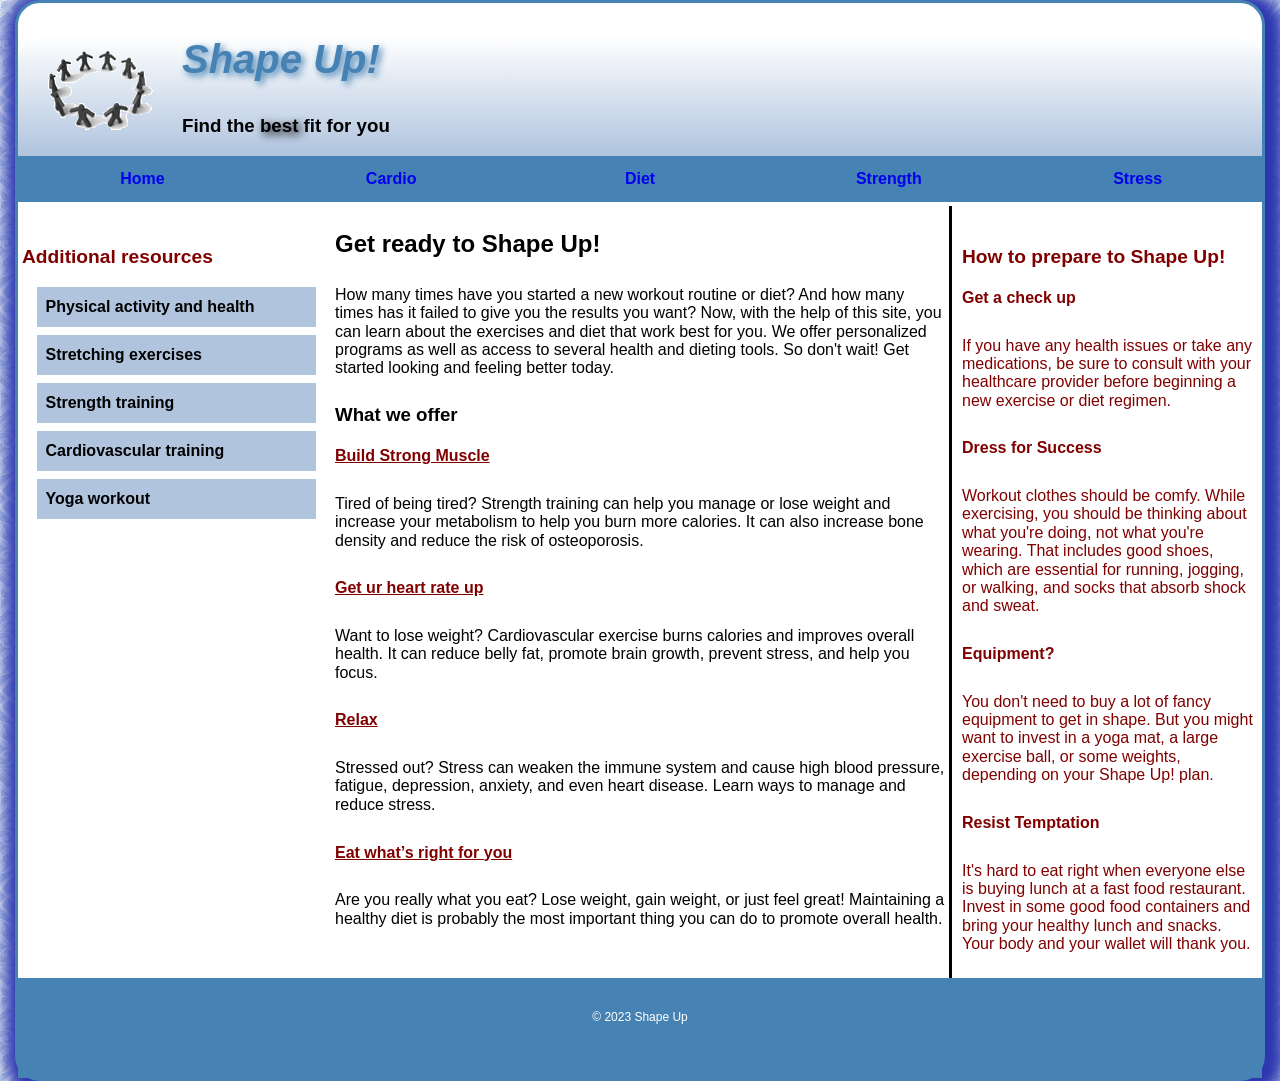
<file: index.html>
<!DOCTYPE html>

<html lang="en">
<head>
	<meta charset="utf-8" />
	<meta name="viewport" content="width=device-width, initial-scale=1.0">
	<link rel="stylesheet" href="styles/slicknav.css">
	<link rel="stylesheet" href="styles/normalize.css">
	<link rel="stylesheet" href="styles/main.css">

	<!-- SLICKNAV LINKS ////////////////////-->

	
	<script src="https://ajax.googleapis.com/ajax/libs/jquery/3.6.3/jquery.min.js"></script>
	<script src="js/jquery.slicknav.min.js"></script>

	<script type="text/javascript">
		$(document).ready(function(){
		$('#nav_menu').slicknav({prependTo:"#mobilemenu"});
		});
	</script>

	

	<!--[if lt IE 9]>
	<script src="bower_components/html5shiv/dist/html5shiv.js"></script>
	<![endif]-->

	<title>Shape Up!</title>
</head>

<body>
	<header class="clearfix">
		<img src="images/shape_up_logo.png" alt="Logo Image">
		<h2>Shape Up!</h2>
		<h3>Find the <span class="shadow">  best </span>fit for you</h3>
		
	</header>
	<nav id="mobilemenu"></nav>
	<nav id="nav_menu">
		<ul>
			<li> <a href="index.html">Home</a></li>
			<li> <a href="cardio/index.html">Cardio</a></li>
			<li> 
				<a href="diet/index.html">Diet</a>
				<ul>
					<li> <a href="diet/bmi.html">Bmi</a></li>
					<li> <a href="diet/calories.html">Calories</a></li>
					<li> <a href="diet/meals.html">Meals</a></li>
				</ul>
			</li>
			<li> <a href="strength/index.html">Strength</a></li>
			<li id="last"> 
				<a href="stress/index.html">Stress</a>
				<ul>
					<li> <a href="stress/meditate.html">Meditate</a></li>
					<li><a href="stress/tips.html">Tips</a></li>
					<li><a href="stress/vipassana.html">Vispassana</a></li>
				</ul>
			</li>
		</ul>
	</nav>


	<main>

		<aside>
			<nav id="nav_list">
				<h3>Additional resources</h3>
				<ul>
					<li><a href="https://www.who.int/news-room/fact-sheets/detail/physical-activity"> Physical activity and health</a></li>
					<li><a href="https://www.webmd.com/fitness-exercise/ss/slideshow-stretches-to-get-loose">Stretching exercises</a> </li>
					<li><a href="https://madmuscles.com/default-loader?pp=mm_100_wu&utm_source=google_search&utm_medium=138775192229&utm_campaign=13016427482&utm_content=611990954878&device=c&utm_term=strength%20training%20program&camp_name=&asn=&gclid=Cj0KCQiA2-2eBhClARIsAGLQ2RnpUDvlT0cjmwU6OxV3Oe5LjpCI9zkU1NvhI_5gFj6_uc3IlxDqYVwaAvI_EALw_wcB">Strength training</a></li>
					<li><a href="https://www.realbuzz.com/articles-interests/fitness/article/what-is-cardiovascular-training/">Cardiovascular training</a></li>
					<li><a href="">Yoga workout</a></li>
				</ul>
			</nav>
		</aside>


		<section>
			<h2>Get ready to Shape Up!</h2>
			<p>How many times have you started a new workout routine or diet? And how many times has it failed to give you the results you want? Now, with the help of this site, you can learn about the exercises and diet that work best for you. We offer personalized programs as well as access to several health and dieting tools. So don't wait! Get started looking and feeling better today.
			</p>
			<h3>What we offer</h3>

			<h4><a href="strength/index.html"> Build Strong Muscle</a></h4>

			<p>Tired of being tired? Strength training can help you manage or lose weight and increase your metabolism to help you burn more calories. It can also increase bone density and reduce the risk of osteoporosis.</p>

			<h4><a href="cardio/index.html">Get ur heart rate up</a></h4>
			<p>Want to lose weight? Cardiovascular exercise burns calories and improves overall health. It can reduce belly fat, promote brain growth, prevent stress, and help you focus.</p>

			<h4><a href="stress/index.html">Relax</a></h4>
			<p>Stressed out? Stress can weaken the immune system and cause high blood pressure, fatigue, depression, anxiety, and even heart disease. Learn ways to manage and reduce stress.</p>

			<h4><a href="diet/index.html">Eat what&rsquo;s right for you</a></h4>
			<p>Are you really what you eat? Lose weight, gain weight, or just feel great! Maintaining a healthy diet is probably the most important thing you can do to promote overall health.</p>

	   	</section>
		<aside id="rightcol">
			<h3>How to prepare to Shape Up!</h3>
			<h4>Get a check up</h4>
			<p>If you have any health issues or take any medications, be sure to consult with your healthcare provider before beginning a new exercise or diet regimen.</p>
			<h4>Dress for Success</h4>
			<p>Workout clothes should be comfy. While exercising, you should be thinking about what you're doing, not what you're wearing. That includes good shoes, which are essential for running, jogging, or walking, and socks that absorb shock and sweat.</p>
			<h4>Equipment?</h4>
			<p>You don't need to buy a lot of fancy equipment to get in shape. But you might want to invest in a yoga mat, a large exercise ball, or some weights, depending on your Shape Up! plan.</p>
			<h4>Resist Temptation</h4>
			<p>It's hard to eat right when everyone else is buying lunch at a fast food restaurant. Invest in some good food containers and bring your healthy lunch and snacks. Your body and your wallet will thank you.</p>
		</aside>

	</main>
	
	<footer>
		<p>&copy; 2023 Shape Up</p>
	
	</footer>
</body>
</html>
</file>
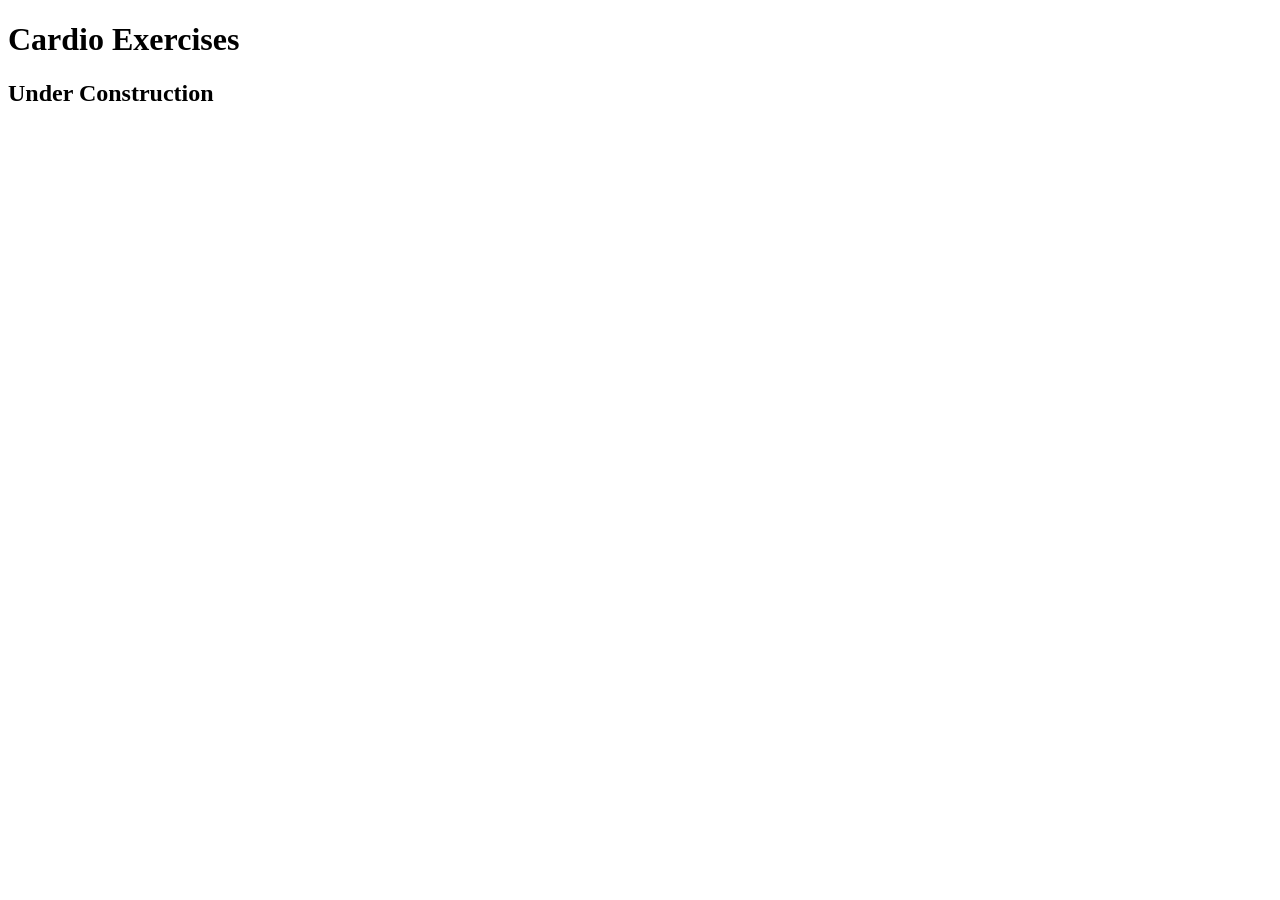
<file: cardio/index.html>
<!DOCTYPE html>

<html lang="en">
<head>
	<meta charset="utf-8">
	<title>Shape Up! | Cardio Exercises</title>
</head>

<body>
	<main>
	    <h1>Cardio Exercises</h1>
		<h2>Under Construction</h2>
	</main>
</body>
</html>
</file>
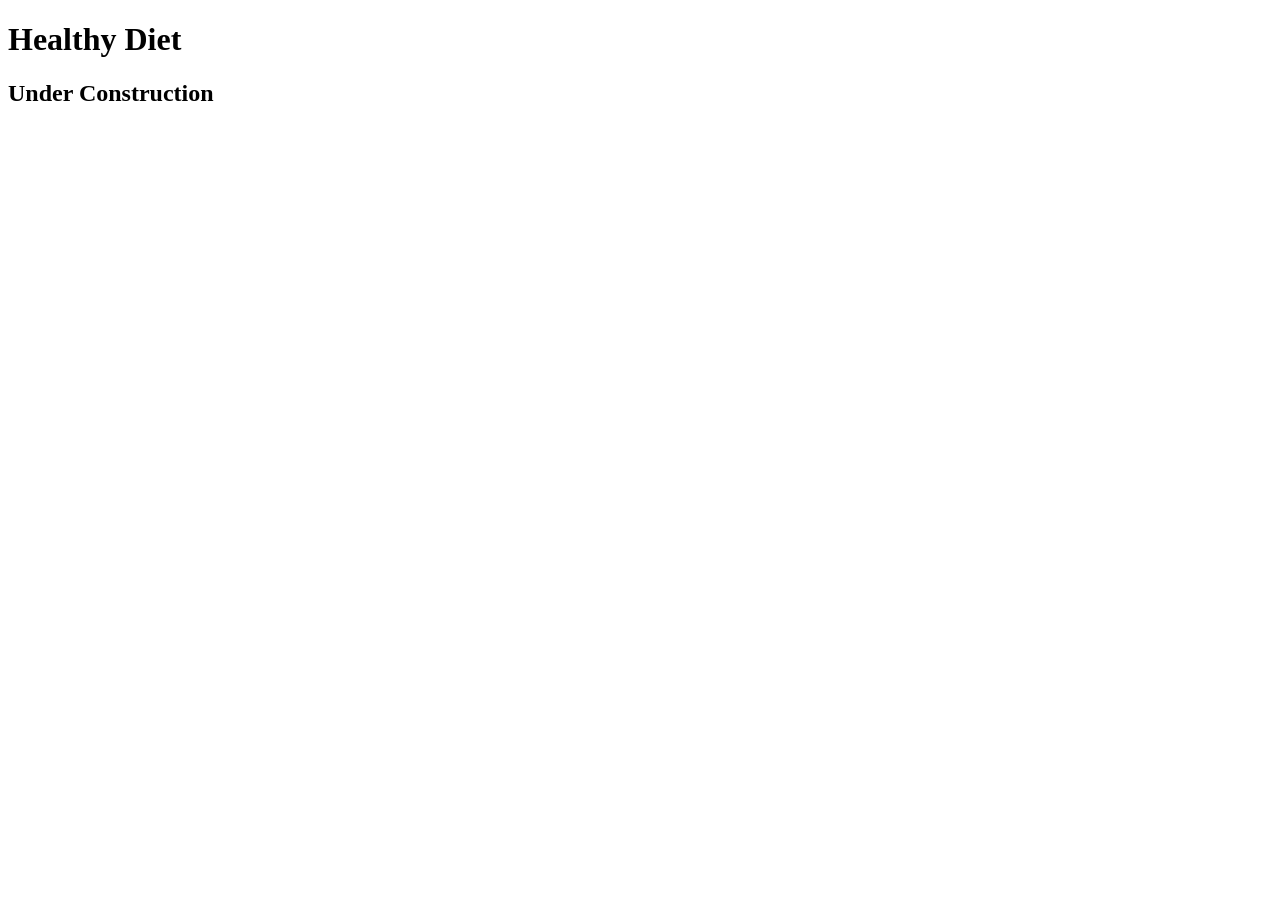
<file: diet/index.html>
<!DOCTYPE html>

<html lang="en">
<head>
	<meta charset="utf-8">
	<title>Shape Up! | Healthy Diet</title>
</head>

<body>
	<main>
	    <h1>Healthy Diet</h1>
		<h2>Under Construction</h2>
	</main>
</body>
</html>
</file>
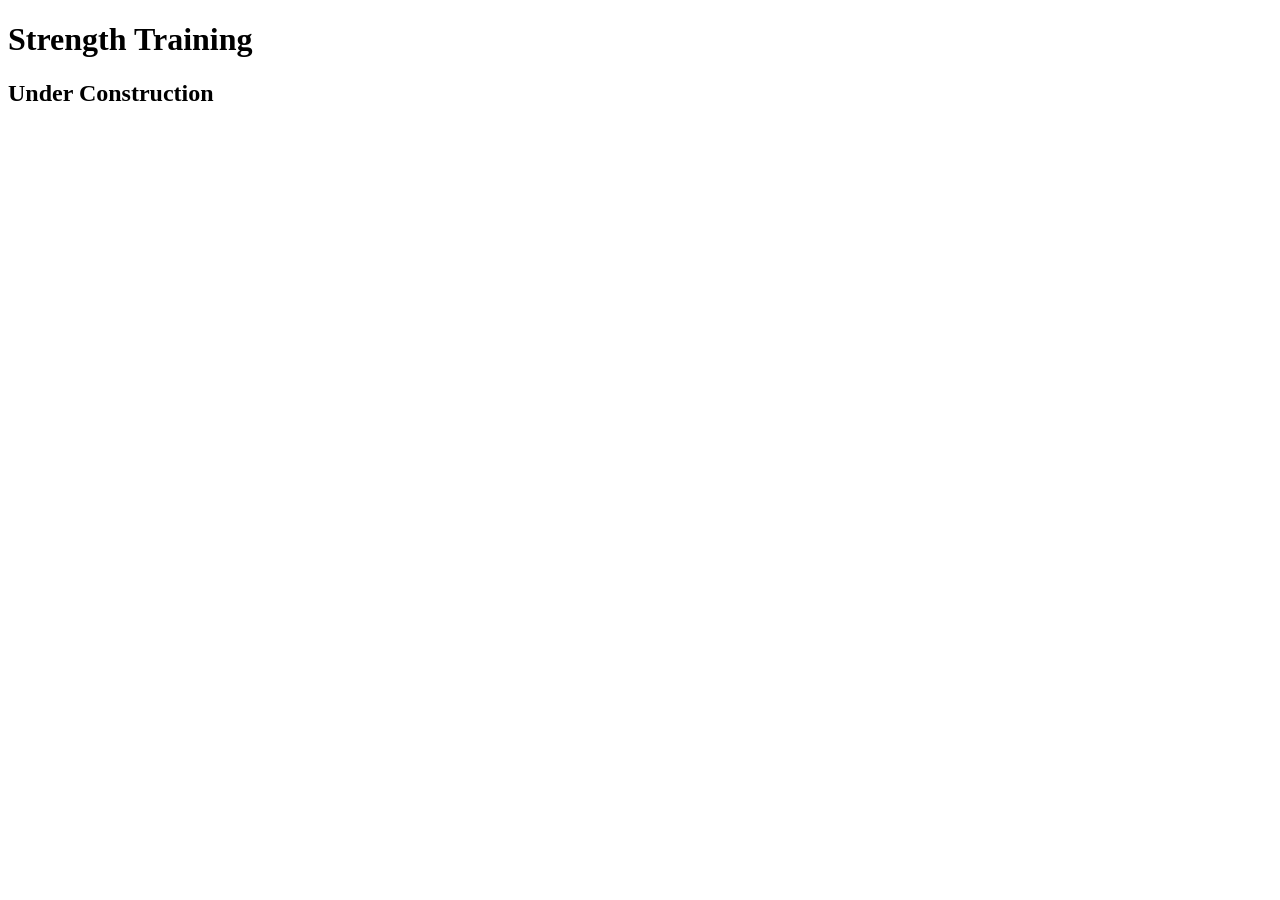
<file: strength/index.html>
<!DOCTYPE html>

<html lang="en">
<head>
	<meta charset="utf-8">
	<title>Shape Up! | Strength Training</title>
</head>

<body>
	<main>
	    <h1>Strength Training</h1>
		<h2>Under Construction</h2>
	</main>
</body>
</html>
</file>
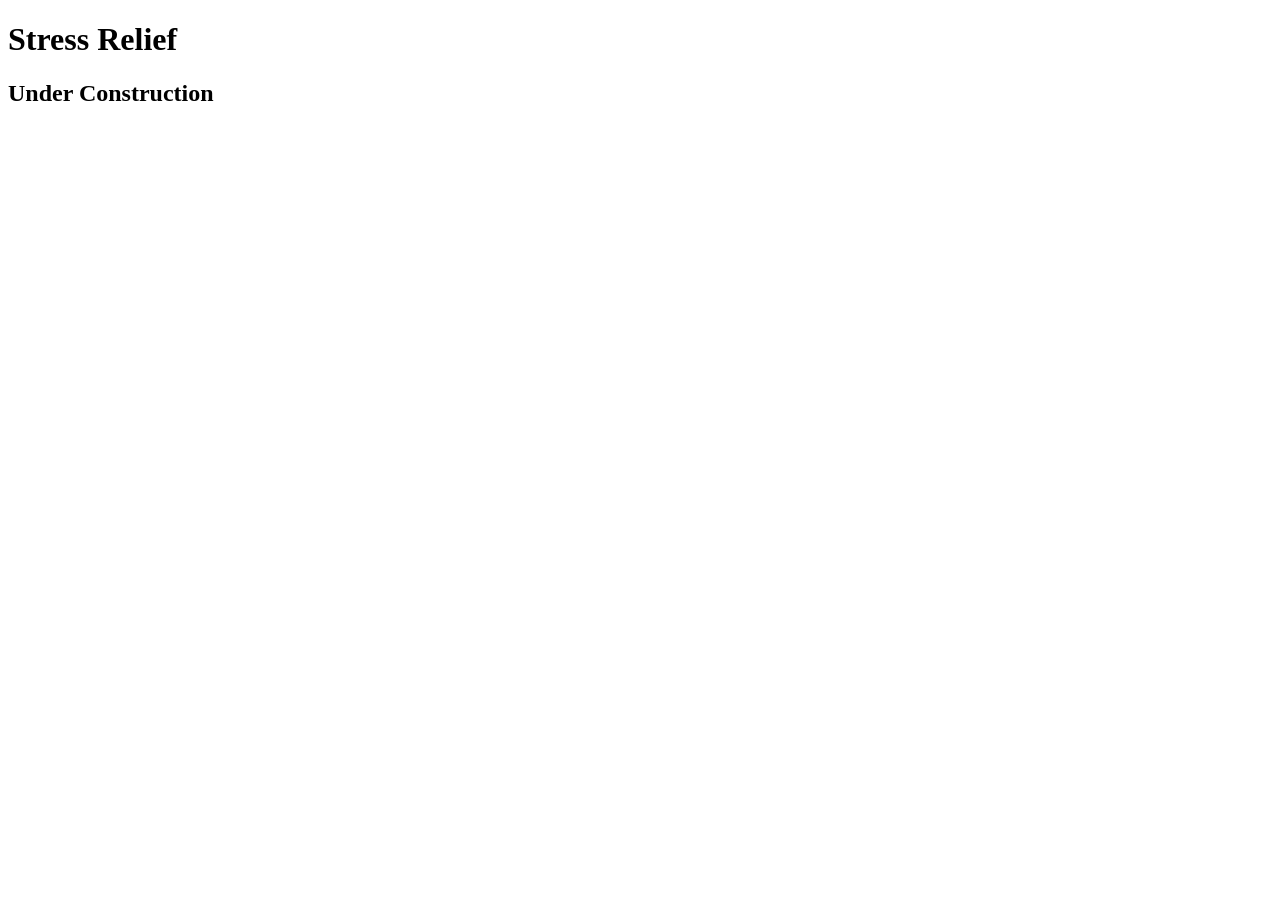
<file: stress/index.html>
<!DOCTYPE html>

<html lang="en">
<head>
	<meta charset="utf-8">
	<title>Shape Up! | Stress</title>
</head>

<body>
    <main>
        <h1>Stress Relief</h1>
        <h2>Under Construction</h2>
	</main>
</body>
</html>
</file>
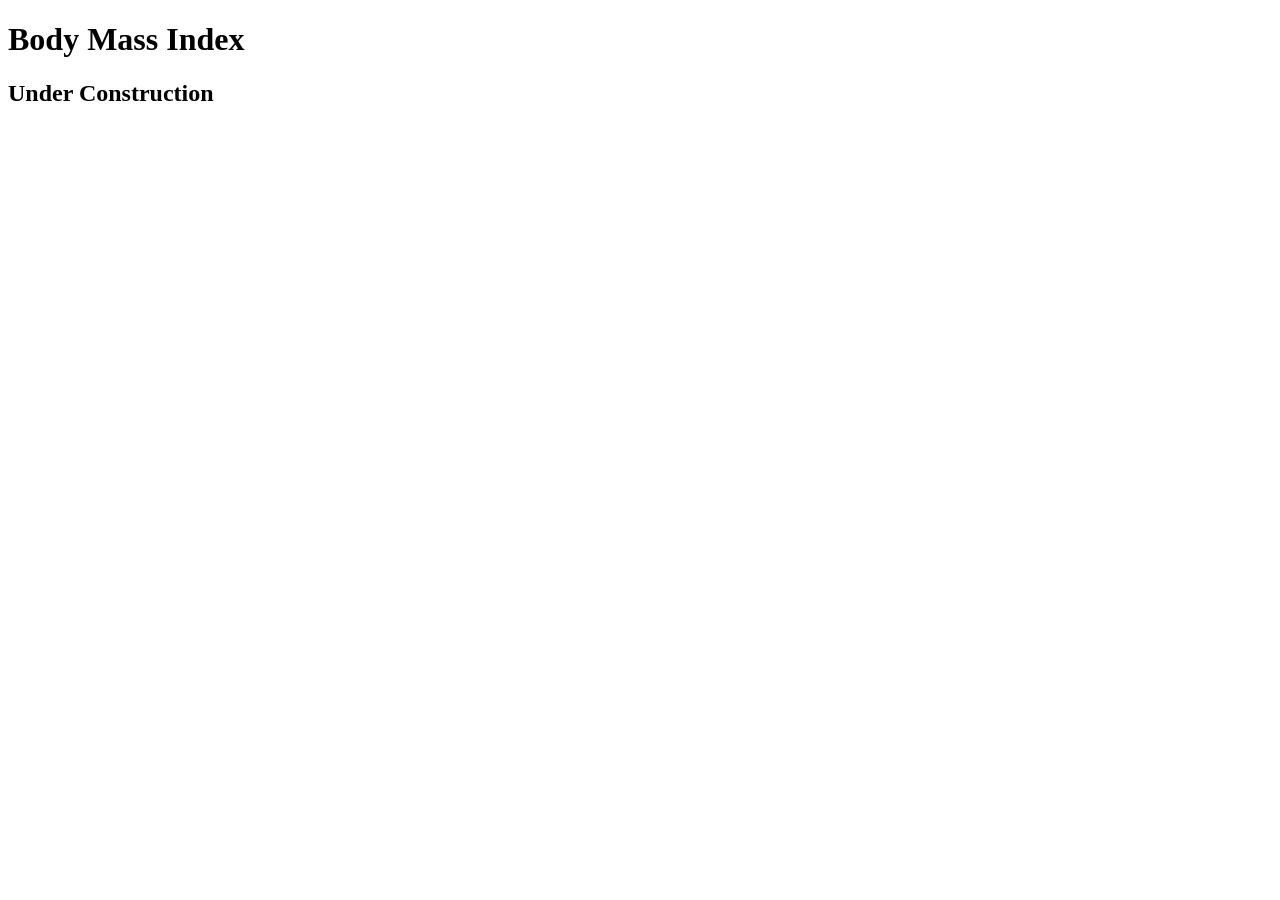
<file: diet/bmi.html>
<!DOCTYPE html>

<html lang="en">
<head>
	<meta charset="utf-8">
	<title>Shape Up! | BMI</title>
</head>

<body>
	<main>
	    <h1>Body Mass Index</h1>
		<h2>Under Construction</h2>
	</main>
</body>
</html>
</file>
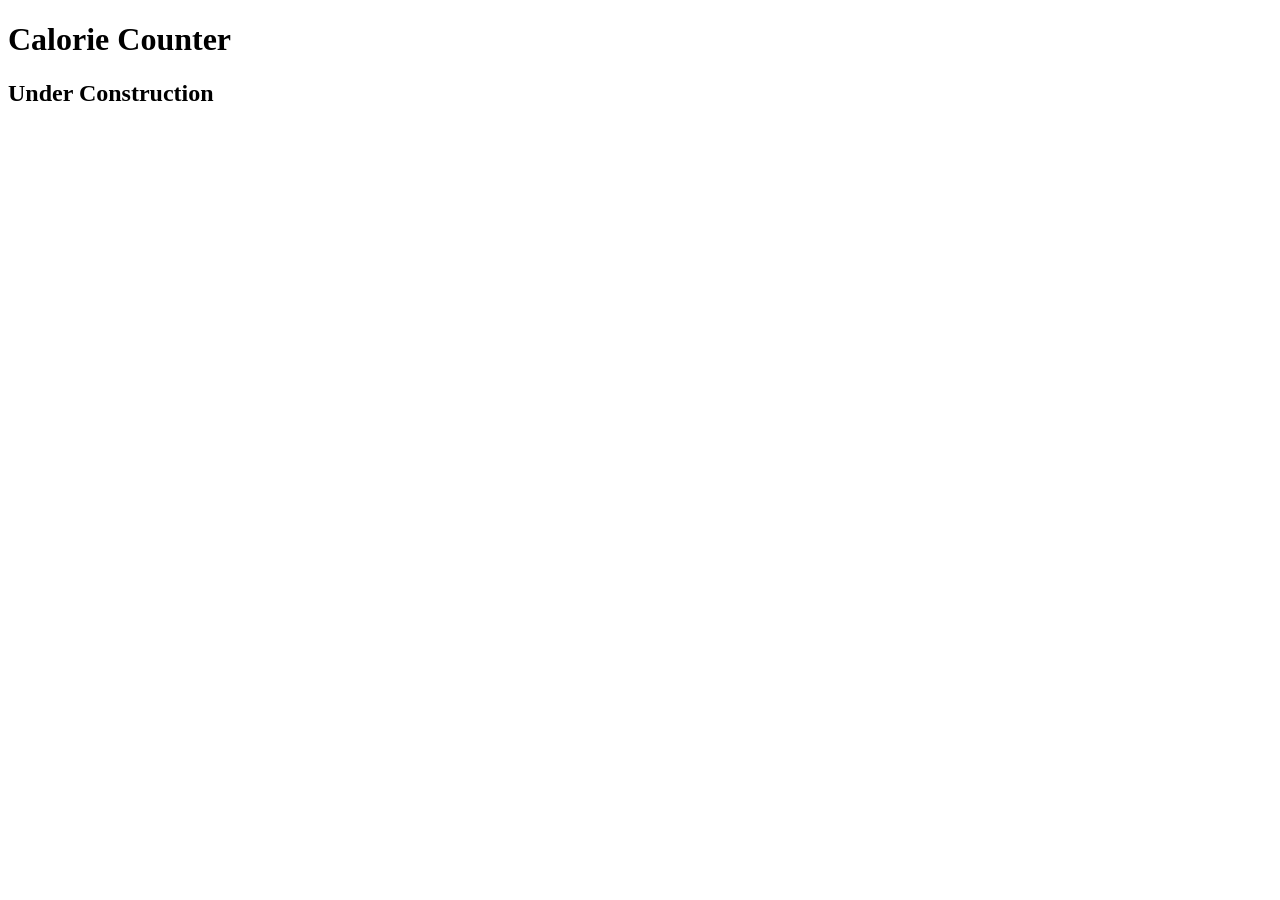
<file: diet/calories.html>
<!DOCTYPE html>

<html lang="en">
<head>
	<meta charset="utf-8">
	<title>Shape Up! | Calorie Counter</title>
</head>

<body>
	<main>
	    <h1>Calorie Counter</h1>
		<h2>Under Construction</h2>	      
    </main>
</body>
</html>
</file>
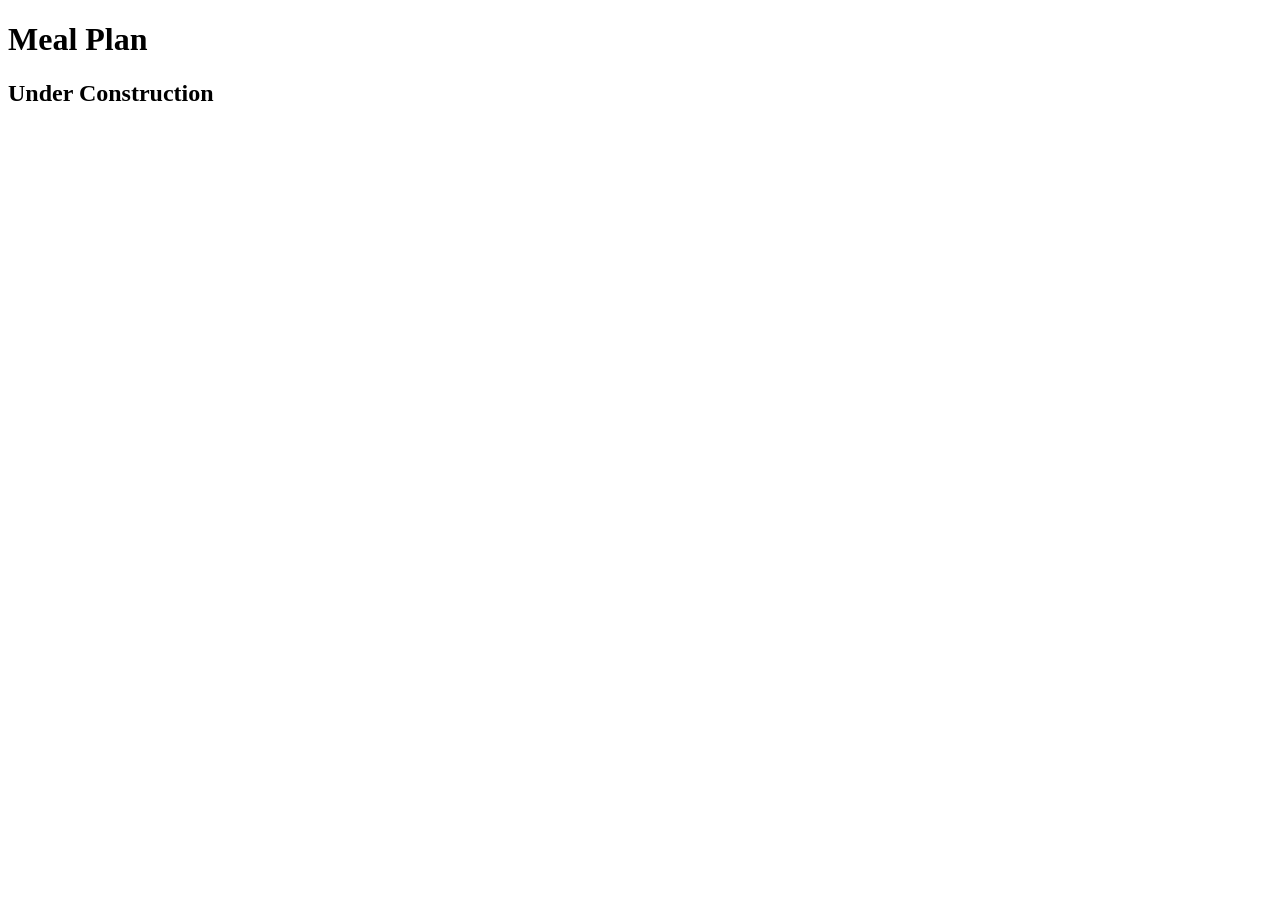
<file: diet/meals.html>
<!DOCTYPE html>

<html lang="en">
<head>
	<meta charset="utf-8">
	<title>Shape Up! | Meal Plan</title>
</head>

<body>
	<main>
	    <h1>Meal Plan</h1>
		<h2>Under Construction</h2>	    
	</main>
</body>
</html>
</file>
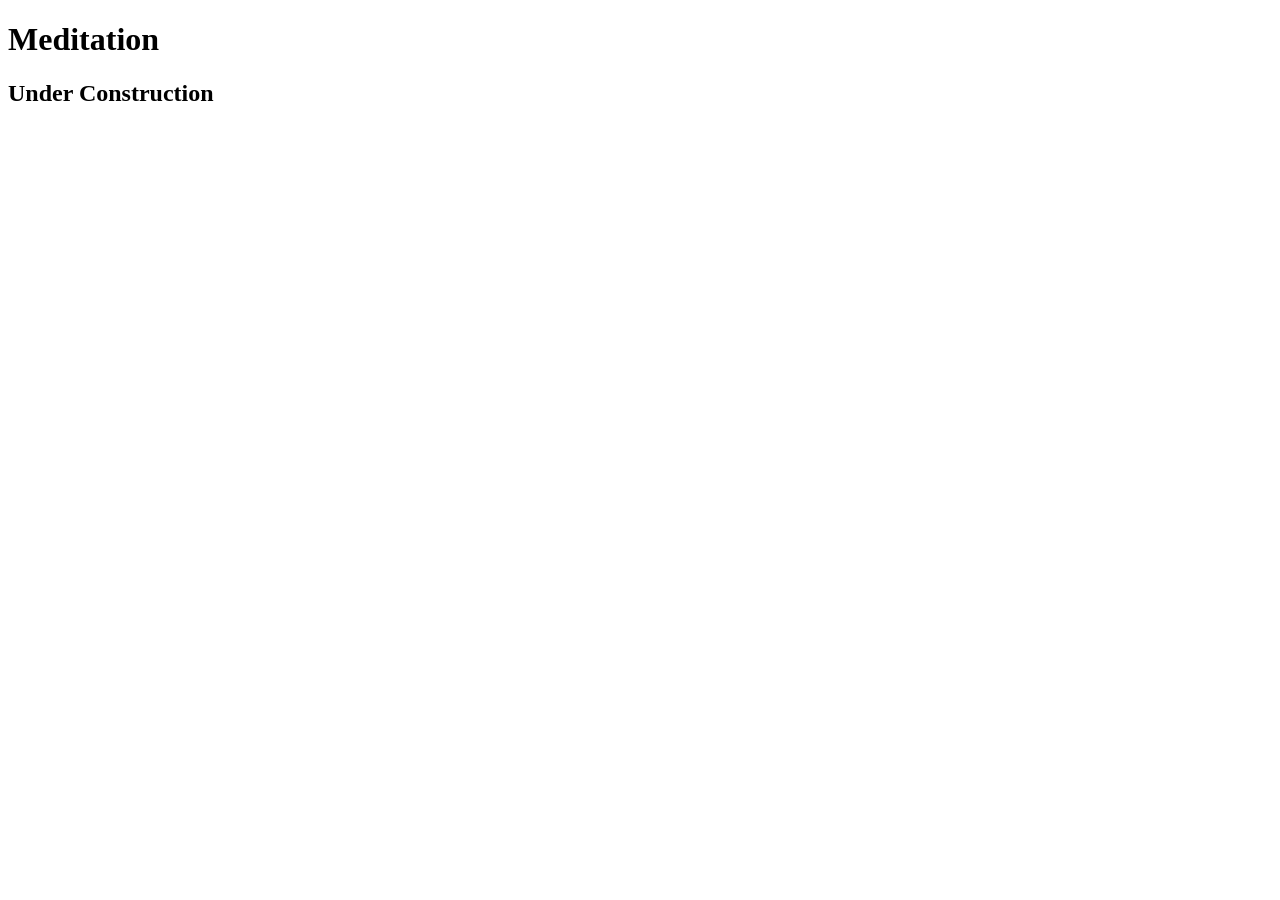
<file: stress/meditate.html>
<!DOCTYPE html>

<html lang="en">
<head>
	<meta charset="utf-8">
	<title>Shape Up! | Meditation</title>
</head>

<body>
	<main>
	    <h1>Meditation</h1>
		<h2>Under Construction</h2>
	</main>
</body>
</html>
</file>
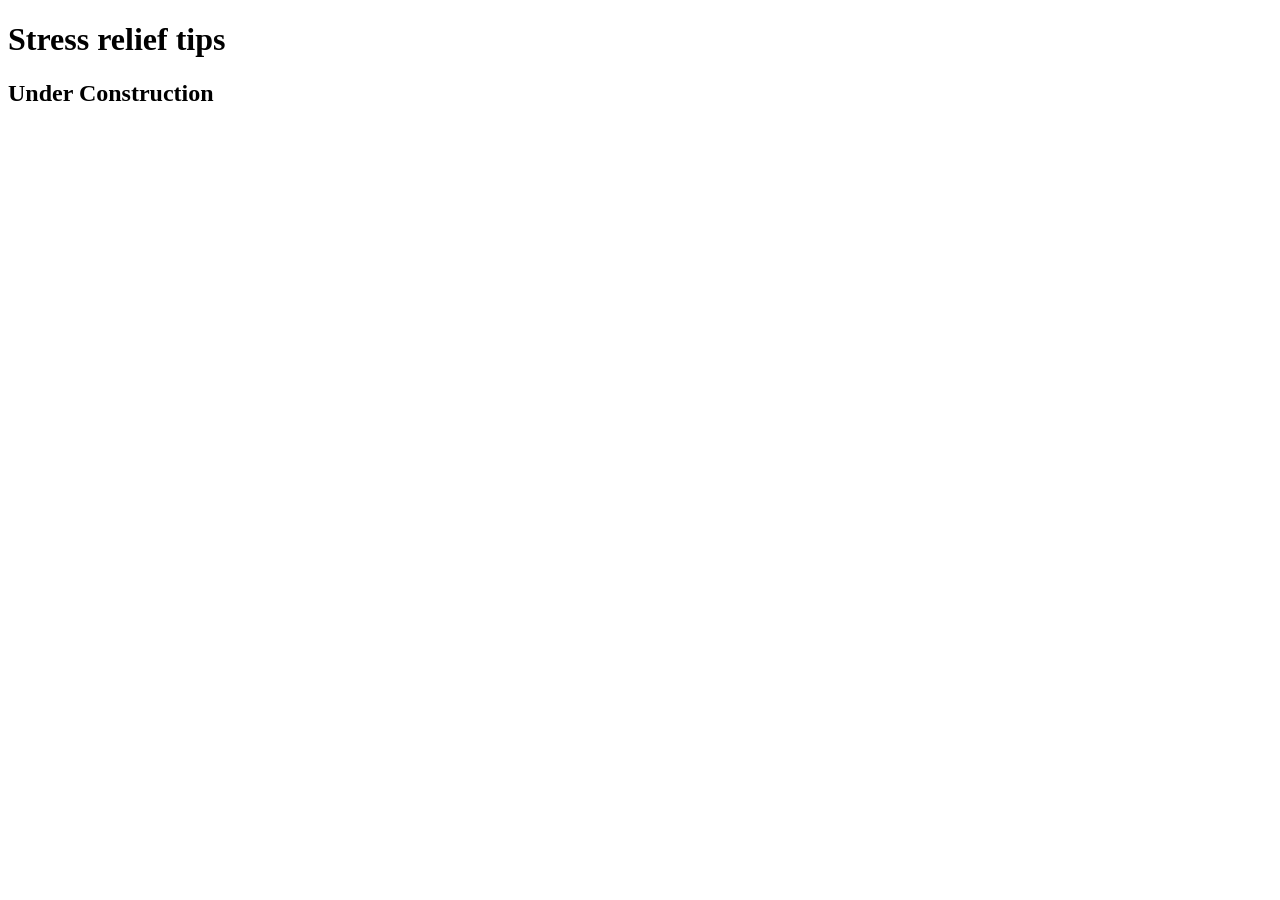
<file: stress/tips.html>
<!DOCTYPE html>

<html lang="en">
<head>
	<meta charset="utf-8">
	<title>Shape Up! | Stress Relief Tips</title>
</head>

<body>
	<main>
	    <h1>Stress relief tips</h1>
		<h2>Under Construction</h2>
	</main>
</body>
</html>
</file>
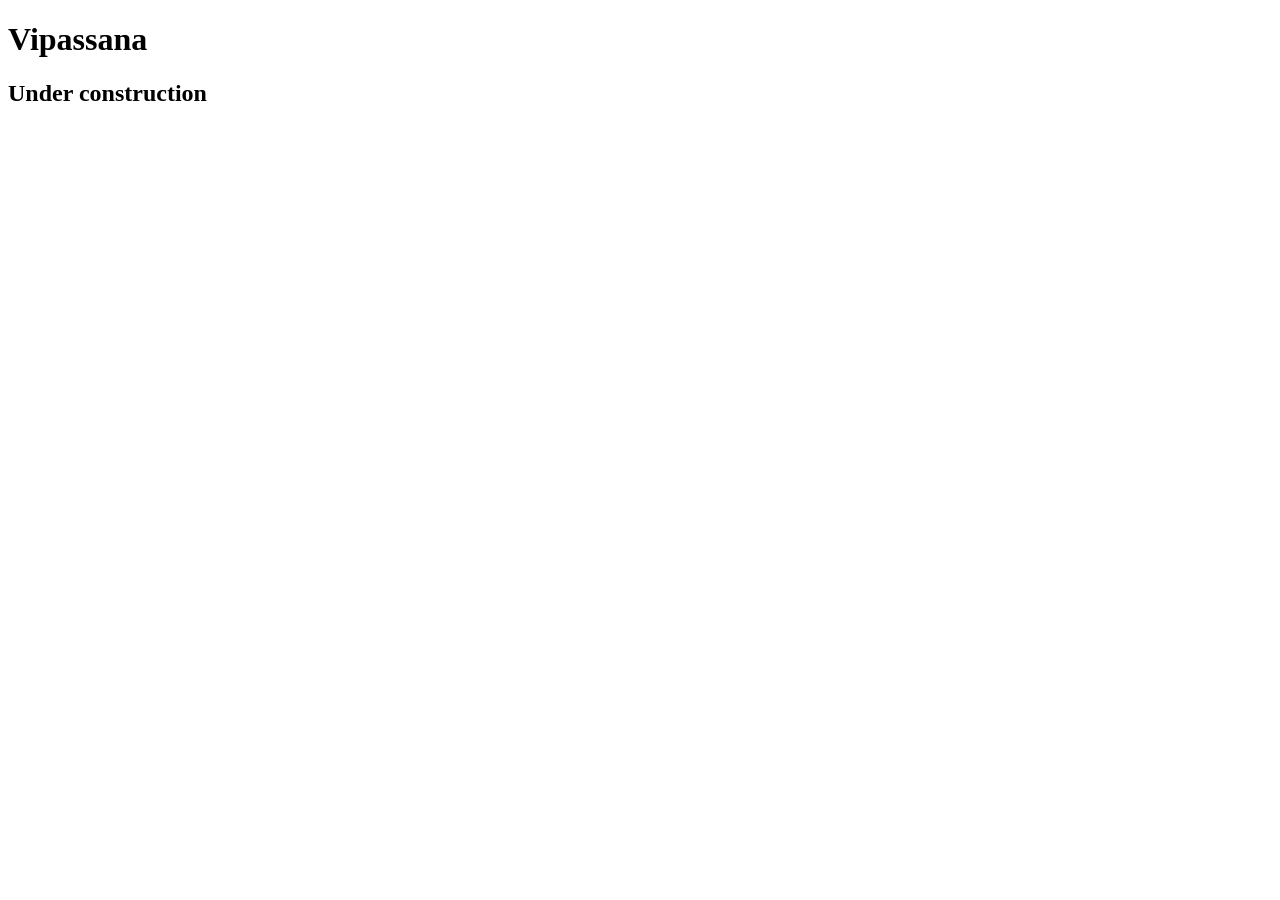
<file: stress/vipassana.html>
<!DOCTYPE html>

<html lang="en">
<head>
	<meta charset="utf-8">
	<title>Shape Up! | Vipassana</title>
</head>

<body>
    <main>
        <h1>Vipassana</h1>
        <h2>Under construction</h2>
    </main>
</body>
</html>
</file>
<file: styles/main.css>
* {
    box-sizing: border-box;
    
}

.clearfix::after{
    content: "";
    clear: both;
}

html {
    background-color: linear-gradient(lightsteelblue, white, blue);
    background-image: url("../images/bgtile.jpg");
}

main :link{
    color: aqua;
}
/* Section Link Color */
section a:link , section a:visited  {
    color: maroon;
}
section a:hover , section a:focus {
    color: steelblue;
}
section {
    float: left;
    width: 50%;
    padding: .25em;
}
aside {
    float: left;
    width: 25%;
}
#rightcol  {
    float: right;
    width: 25%;
    border-left: 3px solid black;
    padding-left: 10px;
}
aside h3 {

    padding-top: 20px;
    color: maroon;
    font-size: 120%;

}

body {
    font-family: Verdana, Geneva, Tahoma, sans-serif;
    font-size: 100%;
    max-width: 1250px;
    width: 100%;
    border: 3px solid steelblue;
    margin: auto;
    background-color: white;
    border-radius: 25px;
    box-shadow: 5px 5px 15px 15px rgb(44, 55, 176);
    


}

header{
    border-bottom: 3px solid steelblue;
    background-image: linear-gradient(white, lightsteelblue);
    border-radius: 25px 25px 0 0;
}

header h2 {
    font-size: 250%;
    font-style: italic;
    color: steelblue;
    text-shadow: 3px 3px 7px steelblue;
}

header h2 h3{
    padding: .35em 0;
}

h1{
   padding: .5em 0;
}
p {
    padding: .5em 0;
}

header img {

    float: left;
    margin: 0 .75em;
    max-width: 140px;
    width: 100%;
    min-width: 70px;

    
}

#nav_menu {

    margin: 0px;
}

ul{
    padding-left: 0px;
    
}
#nav_menu ul ul{

    display: none;
   
  }

#nav_menu {

    border-bottom: 3px solid steelblue;
   
  }
#nav_menu ul {
    margin: 0px;
    padding: 0px;
    list-style-type: none;
    position: relative;
  }
#nav_menu ul li {
    
    float: left;
    width: 20%;
   
}
  
#nav_menu ul li a {

    text-align: center;
    display: block;
    padding: .7em 0;
    background-color: steelblue;
    font-weight: bold;
    text-decoration: none;

   
}
#nav_menu ul ul {
    
    display: none;
    position: absolute;
    top: 100%;
    width: 100%;

}
#nav_menu ul ul li {
    
    float: none;

   
}
#nav_menu ul li:hover > ul{
    
    display: block;

   
}
#nav_menu > ul:after{
    
    content: "";
    clear: both;
    display: block;
    
   
}
#nav_menu ul a:hover{
    
   color: black;
   background-color: lightsteelblue;

   
}

    
   


/* ===============================

 NAV MENU USING BLOCK AND FLOAT

=============================*/



#nav_list {

    margin: 0px;
    padding-left: 0p;
    
}
#nav_list h2{

    margin-bottom: 5px;
    text-align: center;
}
#nav_list ul{
    list-style-type: none;
    margin-left: 0px;
}

#nav_list ul li{    

    width: 90%;
    margin: 0 auto .5em;
    
}
#nav_list a{
    display: block;
    font-weight: bold;
    text-decoration: none;
    background-color: lightsteelblue;
    padding: .5em;
    color: black;
     
}
#nav_list a:hover{
    background-color: steelblue;
    color: white;
     
}

/* ===============================

 NAV MENU USING BLOCK AND FLOAT




#nav_menu ul{

    list-style-type: none;
    text-align: center;
    border-bottom: 3px solid steelblue;
    background-color: lightsteelblue;
    padding: 10px 0px;
    margin-top: 0px;

    
  }

#nav_menu ul ul{

    display: none;
   
  }

#nav_menu ul li{

    display: inline;
    border-right: 2px solid black;
    padding: 10px 3em;

  }
#nav_menu #last{

    border-right: none;

  }

#nav_menu ul li a {
    font-weight: bold;
    text-decoration: none;
    color: black;

}
#nav_menu ul li a:hover{
    color: red;
    text-decoration: underline;

}
=============================*/

main {
    clear: both;
    padding: .25em;
    
}

/*=============================

     aside link colors */


aside a:link , aside a:visited {
    color: steelblue;
}

aside a:hover , aside, a:focus {
    color: maroon;
}

aside li {
    line-height: 1.5em;
}

footer{
    clear: both;
    background-color: steelblue;
    height: 100px;
    padding: 15px;
}
footer p {
    font-size: 75%;
    text-align: center;
    color: white;
   
    
}

.shadow {
    text-shadow: 3px 3px 8px black;
}
#mobilemenu{
    display: none;
}
/*=========================================

                MEDIA QUERY

=========================================*/

@media only screen and (max-width: 900px) {
    body {
        box-shadow: none;
        border: none;
        font-size: 90%;
        
    }
}
@media only screen and (max-width:767px){
    #nav_menu{
        display:none;
    }
    #mobilemenu{
        display:block;
    }
    .slicknav_menu{
        background-color: steelblue;
    }
    section, aside, #rightcol{
       float: none;
       width: 100%;
       margin: 10px auto;
    }
}
@media only screen and (max-width:476){
    
}
</file>
